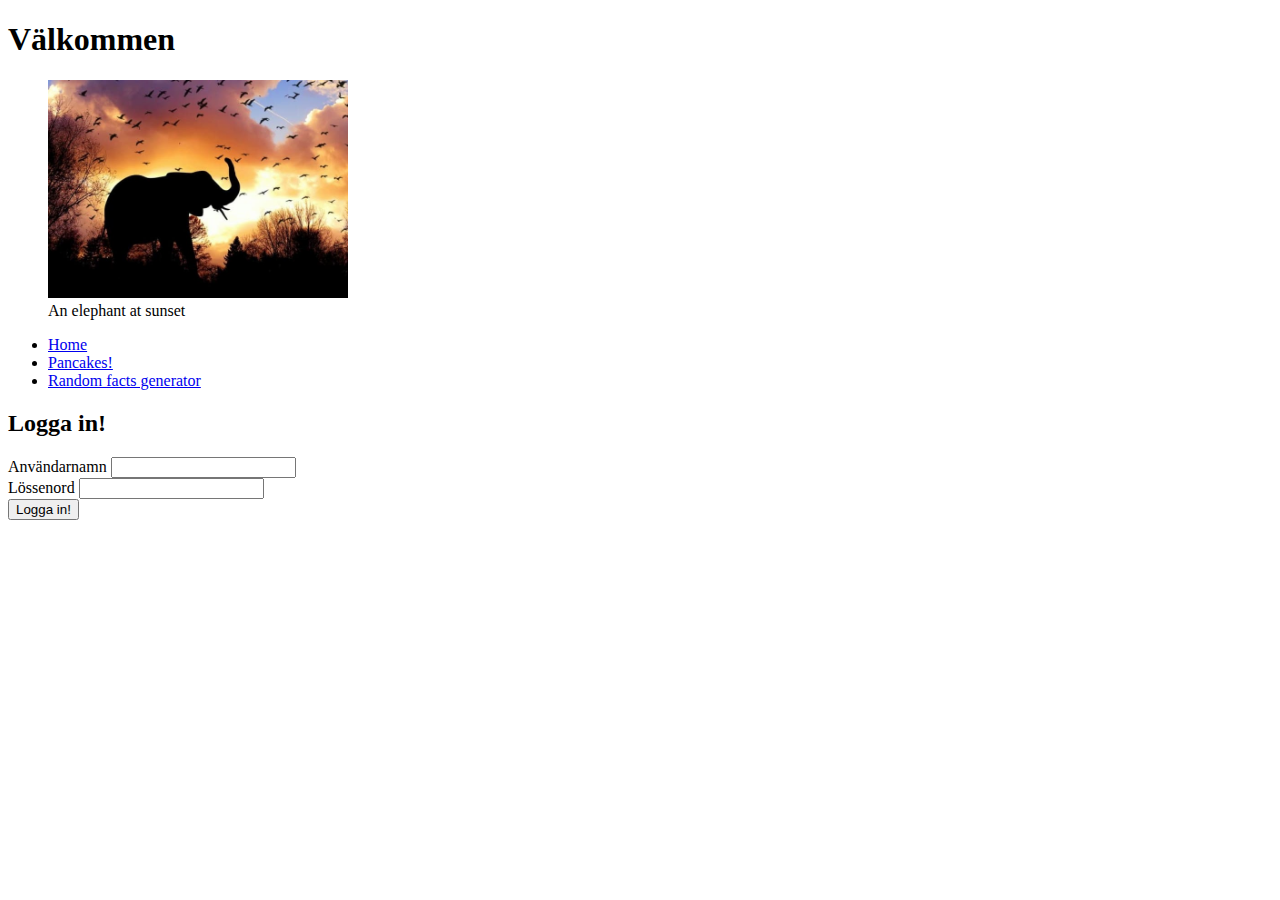
<file: found-all-the-errors/index.html>
<!DOCTYPE html>
<html lang="se">
  <head>
    <meta charset="utf-8" />
    <title>Välkommen</title>
    <!-- Vart ser du mig? -->
  </head>

  <body>
    <header>
      <h1>Välkommen</h1>

      <figure>
        <img src="elephant.jpg" alt="Elephant at sunset" width="300px" />
        <figcaption>An elephant at sunset</figcaption>
      </figure>

      <nav>
        <ul>
          <li>
            <a href="#hem">Home</a>
          </li>
          <li>
            <a href="https://www.mathem.se/recept/pannkakor---grundrecept"
              >Pancakes!</a
            >
          </li>
          <li>
            <a
              href="https://www.google.com/search?sxsrf=APwXEddyf7vfCtzTW0_Hyag-lKjBwXmk3Q:1680531191303&q=i%27m+feeling+curious&ved=2ahUKEwiN6sPF8o3-AhVLSPEDHf9GB5oQ73N6BAgJEBI"
              >Random facts generator</a
            >
          </li>
        </ul>
      </nav>
    </header>

    <section>
      <h2>Logga in!</h2>
      <form action="#login">
        <div>
          <label for="username">Användarnamn</label>
          <input id="username" type="text" />
        </div>
        <div>
          <label for="password">Lössenord</label>
          <input id="password" type="password" />
        </div>
        <button type="reset">Logga in!</button>
      </form>
    </section>
  </body>
</html>
</file>
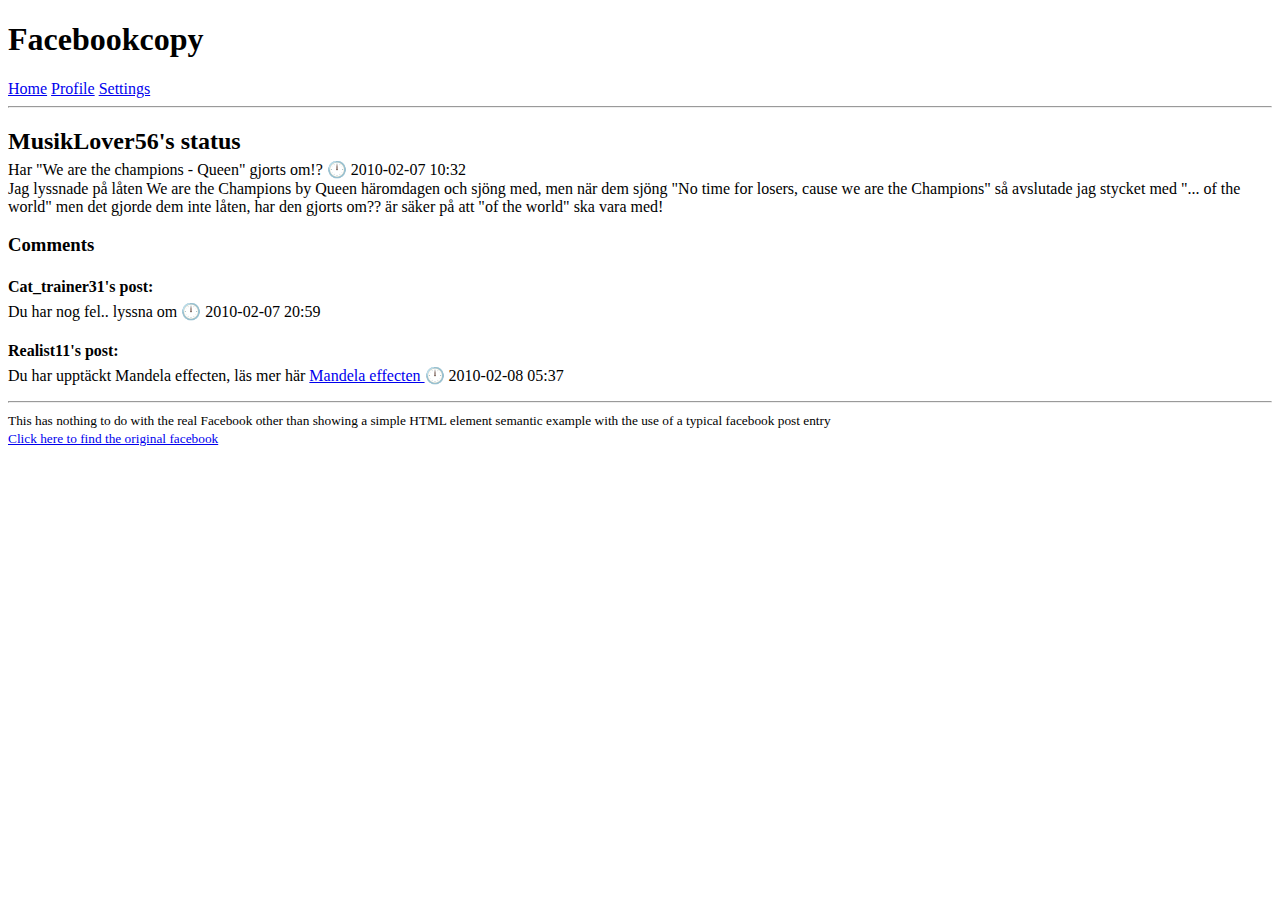
<file: perfect-facebook-clone/index.html>
<!DOCTYPE html>
<html lang="en">
  <head>
    <title>Facebookcopy</title>
    <style>
      p {
        margin-top: -15px;
      }
    </style>
    <meta charset="UTF-8" />
  </head>

  <body>
    <!--Övningen börjar här!-->
    <!--
    Byt ut alla icke semantiska taggar mot taggar som följer HTML5 standarden
    Observera att för att övningen ska anses vara klar måste den godkännas av w3c validator
    Länk till validator - https://validator.w3.org/
  -->

    <header></header>
    <h1>Facebookcopy</h1>

    <nav>
      <a href="#home">Home</a>
      <a href="#profile">Profile</a>
      <a href="#Settings">Settings</a>
    </nav>

    <hr />

    <main>
      <section>
        <h2>MusikLover56's status</h2>
        <p>
          Har "We are the champions - Queen" gjorts om!? &#128347;
          <span>2010-02-07 10:32</span>
        </p>

        <p>
          Jag lyssnade på låten We are the Champions by Queen häromdagen och
          sjöng med, men när dem sjöng "No time for losers, cause we are the
          Champions" så avslutade jag stycket med "... of the world" men det
          gjorde dem inte låten, har den gjorts om?? är säker på att "of the
          world" ska vara med!
        </p>
      </section>

      <section>
        <h3>Comments</h3>
      </section>

      <section>
        <h4>Cat_trainer31's post:</h4>

        <p>
          Du har nog fel.. lyssna om &#128347; <span>2010-02-07 20:59</span>
        </p>
      </section>

      <section>
        <h4>Realist11's post:</h4>
        <p>
          Du har upptäckt Mandela effecten, läs mer här
          <a
            href="https://www.buzzfeed.com/christopherhudspeth/crazy-examples-of-the-mandela-effect-that-will-make-you-ques?utm_term=.jqwGYwq6v1#.qePa790Nvl"
          >
            Mandela effecten
          </a>
          &#128347; <span>2010-02-08 05:37</span>
        </p>
      </section>
    </main>

    <hr />

    <footer>
      <small
        >This has nothing to do with the real Facebook other than showing a
        simple HTML element semantic example with the use of a typical facebook
        post entry
        <br />
        <a href="https://www.facebook.com/"
          >Click here to find the original facebook</a
        >
      </small>
    </footer>
  </body>
</html>
</file>
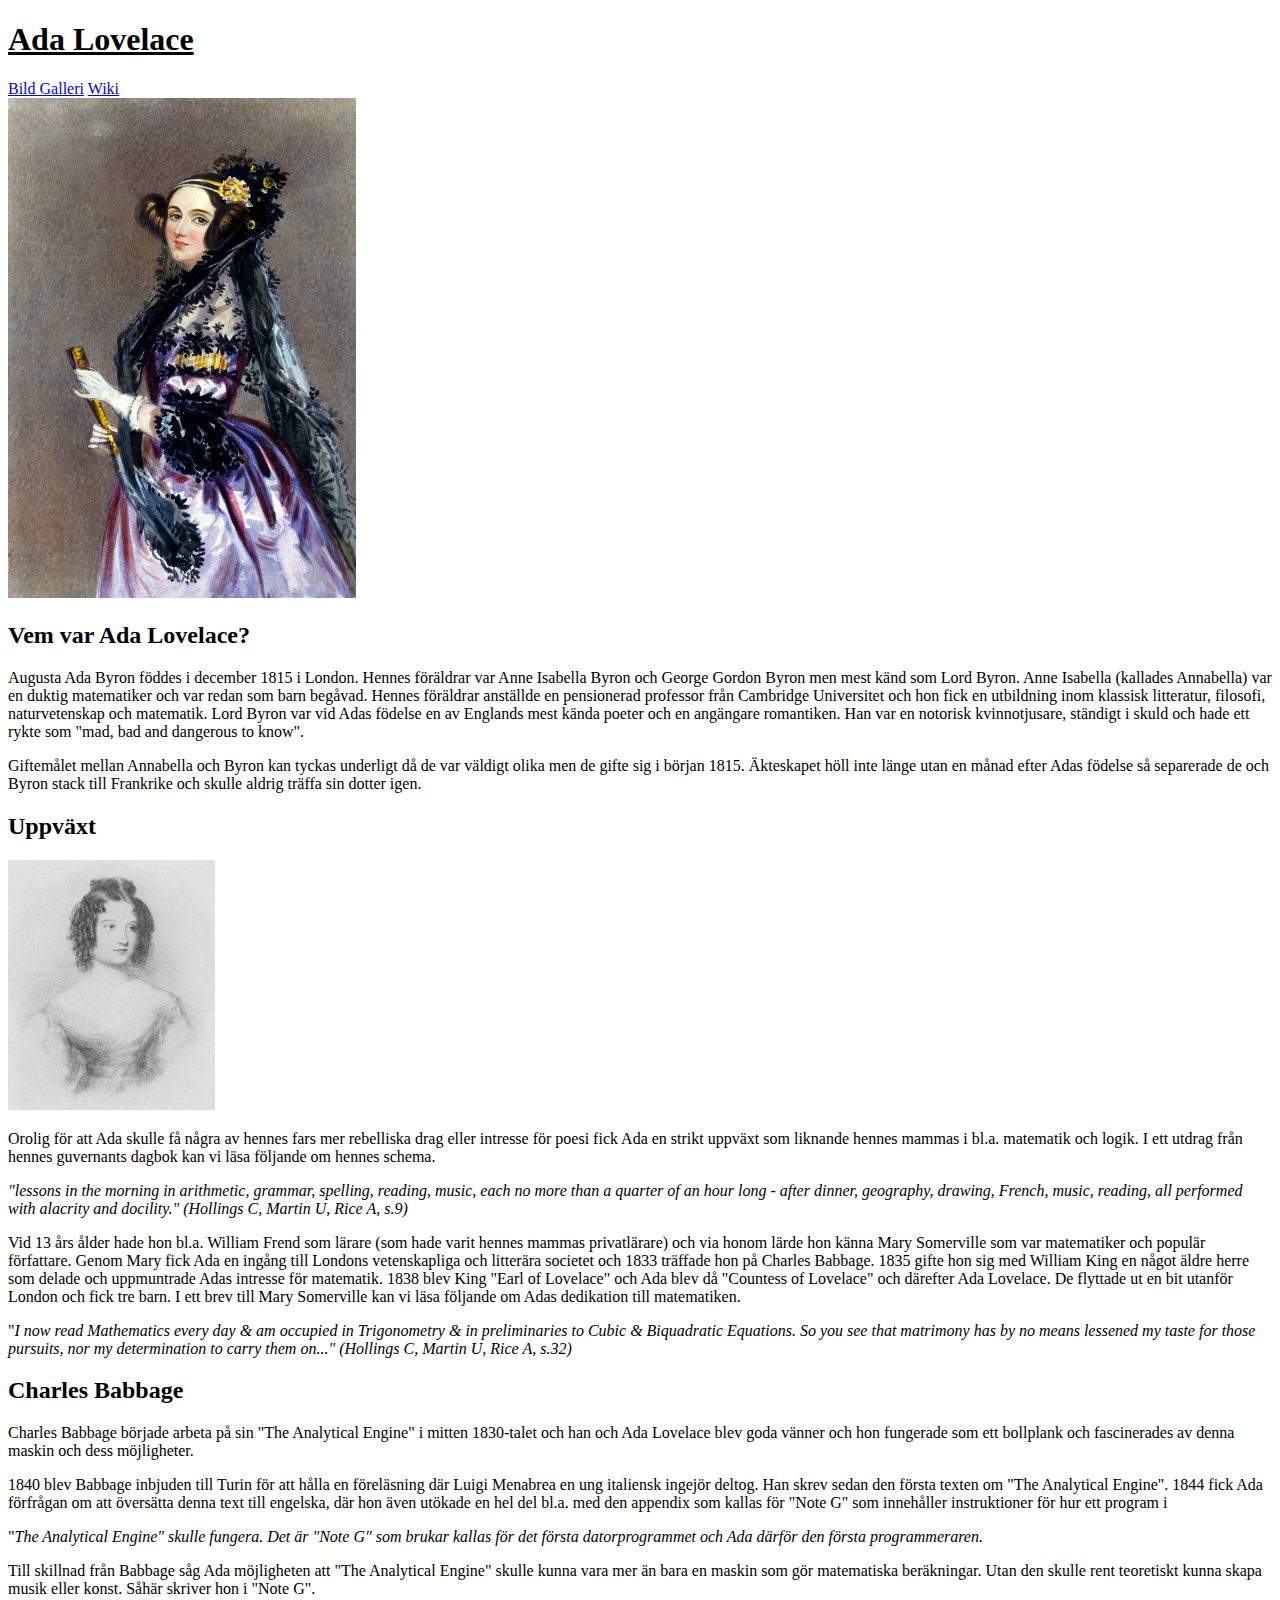
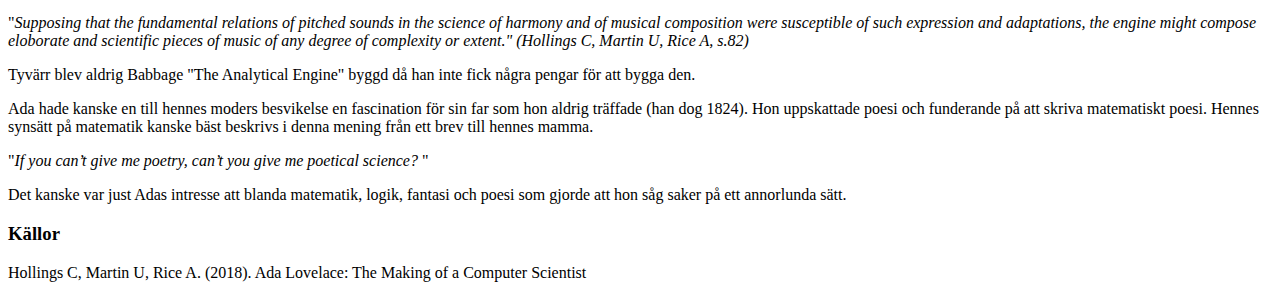
<file: the-first-coder/index.html>
<!DOCTYPE html>
<html lang="en">
  <head>
    <meta charset="UTF-8" />
    <meta http-equiv="X-UA-Compatible" content="IE=edge" />
    <meta name="viewport" content="width=device-width, initial-scale=1.0" />
    <title>Document</title>
  </head>
  <body>
    <header>
      <h1><u>Ada Lovelace</u></h1>

      <nav>
        <a href="picture.html">Bild Galleri</a>
        <a href="https://en.wikipedia.org/wiki/Ada_Lovelace">Wiki</a>
      </nav>

      <img
        src="img/Ada_Lovelace_portrait.jpg"
        alt="avatar picture of Ada Lovelace"
        height="500px"
      />
    </header>

    <main>
      <section>
        <h2>Vem var Ada Lovelace?</h2>

        <p>
          Augusta Ada Byron föddes i december 1815 i London. Hennes föräldrar
          var Anne Isabella Byron och George Gordon Byron men mest känd som Lord
          Byron. Anne Isabella (kallades Annabella) var en duktig matematiker
          och var redan som barn begåvad. Hennes föräldrar anställde en
          pensionerad professor från Cambridge Universitet och hon fick en
          utbildning inom klassisk litteratur, filosofi, naturvetenskap och
          matematik. Lord Byron var vid Adas födelse en av Englands mest kända
          poeter och en angängare romantiken. Han var en notorisk kvinnotjusare,
          ständigt i skuld och hade ett rykte som "mad, bad and dangerous to
          know".
        </p>

        <p>
          Giftemålet mellan Annabella och Byron kan tyckas underligt då de var
          väldigt olika men de gifte sig i början 1815. Äkteskapet höll inte
          länge utan en månad efter Adas födelse så separerade de och Byron
          stack till Frankrike och skulle aldrig träffa sin dotter igen.
        </p>
      </section>

      <section>
        <h2>Uppväxt</h2>
        <img
          src="img/Ada_Byron_aged_seventeen_(1832).jpg"
          alt="bio avatar picture of Ada Lovelace"
          height="250px"
        />
        <p>
          Orolig för att Ada skulle få några av hennes fars mer rebelliska drag
          eller intresse för poesi fick Ada en strikt uppväxt som liknande
          hennes mammas i bl.a. matematik och logik. I ett utdrag från hennes
          guvernants dagbok kan vi läsa följande om hennes schema.
        </p>

        <i
          >"lessons in the morning in arithmetic, grammar, spelling, reading,
          music, each no more than a quarter of an hour long - after dinner,
          geography, drawing, French, music, reading, all performed with
          alacrity and docility." (Hollings C, Martin U, Rice A, s.9)</i
        >

        <p>
          Vid 13 års ålder hade hon bl.a. William Frend som lärare (som hade
          varit hennes mammas privatlärare) och via honom lärde hon känna Mary
          Somerville som var matematiker och populär författare. Genom Mary fick
          Ada en ingång till Londons vetenskapliga och litterära societet och
          1833 träffade hon på Charles Babbage. 1835 gifte hon sig med William
          King en något äldre herre som delade och uppmuntrade Adas intresse för
          matematik. 1838 blev King "Earl of Lovelace" och Ada blev då "Countess
          of Lovelace" och därefter Ada Lovelace. De flyttade ut en bit utanför
          London och fick tre barn. I ett brev till Mary Somerville kan vi läsa
          följande om Adas dedikation till matematiken.
        </p>

        <p>
          "<i
            >I now read Mathematics every day & am occupied in Trigonometry & in
            preliminaries to Cubic & Biquadratic Equations. So you see that
            matrimony has by no means lessened my taste for those pursuits, nor
            my determination to carry them on..." (Hollings C, Martin U, Rice A,
            s.32)</i
          >
        </p>
      </section>

      <section>
        <h2>Charles Babbage</h2>
        <p>
          Charles Babbage började arbeta på sin "The Analytical Engine" i mitten
          1830-talet och han och Ada Lovelace blev goda vänner och hon fungerade
          som ett bollplank och fascinerades av denna maskin och dess
          möjligheter.
        </p>

        <p>
          1840 blev Babbage inbjuden till Turin för att hålla en föreläsning där
          Luigi Menabrea en ung italiensk ingejör deltog. Han skrev sedan den
          första texten om "The Analytical Engine". 1844 fick Ada förfrågan om
          att översätta denna text till engelska, där hon även utökade en hel
          del bl.a. med den appendix som kallas för "Note G" som innehåller
          instruktioner för hur ett program i
        </p>

        <p>
          "<i
            >The Analytical Engine" skulle fungera. Det är "Note G" som brukar
            kallas för det första datorprogrammet och Ada därför den första
            programmeraren.</i
          >
        </p>

        <p>
          Till skillnad från Babbage såg Ada möjligheten att "The Analytical
          Engine" skulle kunna vara mer än bara en maskin som gör matematiska
          beräkningar. Utan den skulle rent teoretiskt kunna skapa musik eller
          konst. Såhär skriver hon i "Note G".
        </p>

        <p>
          "<i
            >Supposing that the fundamental relations of pitched sounds in the
            science of harmony and of musical composition were susceptible of
            such expression and adaptations, the engine might compose eloborate
            and scientific pieces of music of any degree of complexity or
            extent." (Hollings C, Martin U, Rice A, s.82)</i
          >
        </p>

        <p>
          Tyvärr blev aldrig Babbage "The Analytical Engine" byggd då han inte
          fick några pengar för att bygga den.
        </p>
        <p>
          Ada hade kanske en till hennes moders besvikelse en fascination för
          sin far som hon aldrig träffade (han dog 1824). Hon uppskattade poesi
          och funderande på att skriva matematiskt poesi. Hennes synsätt på
          matematik kanske bäst beskrivs i denna mening från ett brev till
          hennes mamma.
        </p>
        <p>
          "<i
            >If you can’t give me poetry, can’t you give me poetical science?</i
          >
          "
        </p>
        <p>
          Det kanske var just Adas intresse att blanda matematik, logik, fantasi
          och poesi som gjorde att hon såg saker på ett annorlunda sätt.
        </p>
      </section>
    </main>

    <footer>
      <h3>Källor</h3>

      <p>
        Hollings C, Martin U, Rice A. (2018). Ada Lovelace: The Making of a
        Computer Scientist
      </p>
    </footer>
  </body>
</html>
</file>
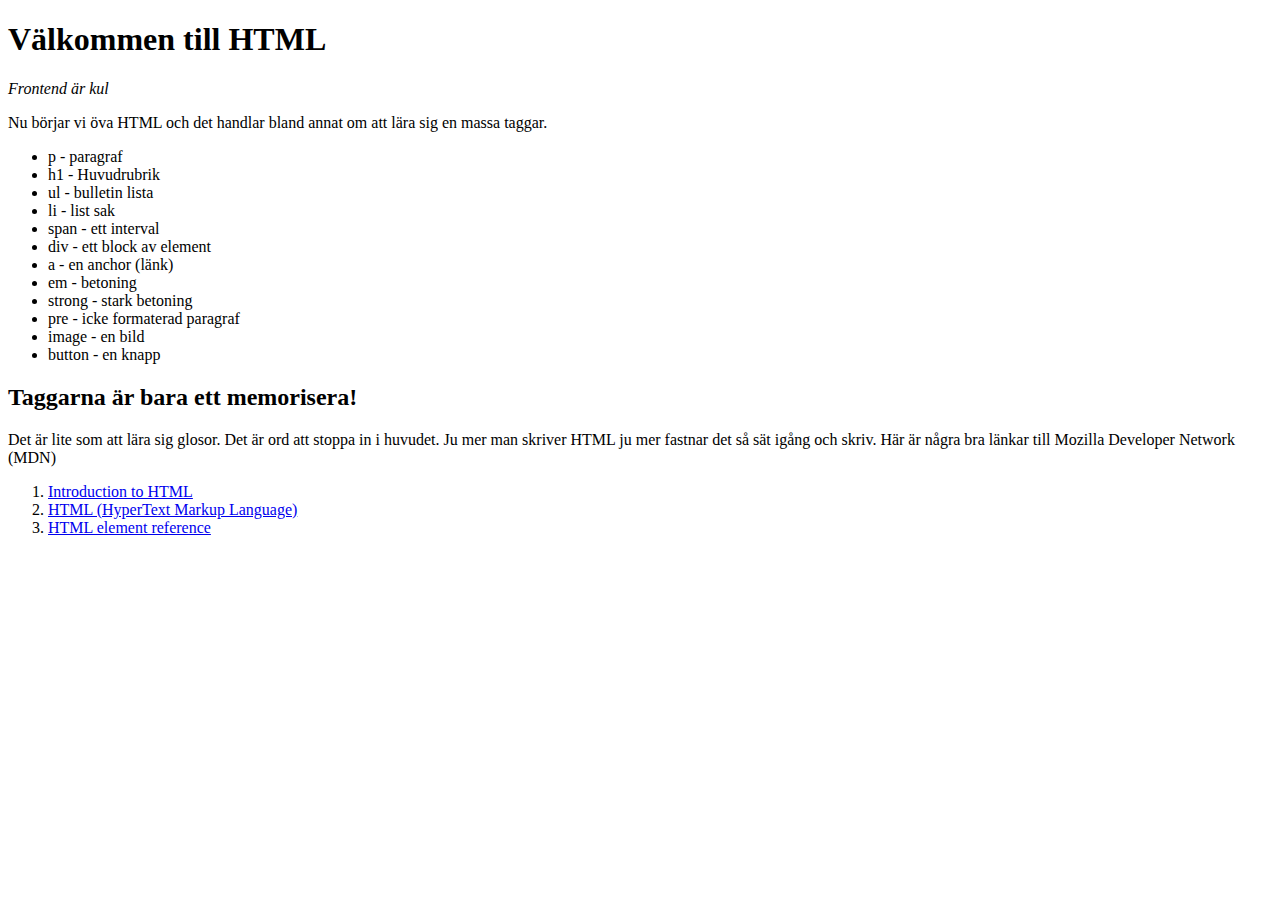
<file: web-is-fun/index.html>
<!DOCTYPE html>
<html lang="en">
  <head>
    <meta charset="UTF-8" />
    <meta http-equiv="X-UA-Compatible" content="IE=edge" />
    <meta name="viewport" content="width=device-width, initial-scale=1.0" />
    <title>Web is fub</title>

    <link rel="stylesheet" href="style.css" />
  </head>
  <body>
    <header>
      <h1>Välkommen till HTML</h1>
      <p class="sub-word">Frontend är kul</p>
    </header>

    <section>
      <div>
        <p>
          Nu börjar vi öva HTML och det handlar bland annat om att lära sig en
          massa taggar.
        </p>
      </div>

      <div>
        <ul>
          <li>p - paragraf</li>
          <li>h1 - Huvudrubrik</li>
          <li>ul - bulletin lista</li>
          <li>li - list sak</li>
          <li>span - ett interval</li>
          <li>div - ett block av element</li>
          <li>a - en anchor (länk)</li>
          <li>em - betoning</li>
          <li>strong - stark betoning</li>
          <li>pre - icke formaterad paragraf</li>
          <li>image - en bild</li>
          <li>button - en knapp</li>
        </ul>
      </div>
    </section>

    <section>
      <div>
        <h2>Taggarna är bara ett memorisera!</h2>
      </div>

      <div>
        <p>
          Det är lite som att lära sig glosor. Det är ord att stoppa in i
          huvudet. Ju mer man skriver HTML ju mer fastnar det så sät igång och
          skriv. Här är några bra länkar till Mozilla Developer Network (MDN)
        </p>
      </div>
    </section>

    <footer>
      <ol>
        <li>
          <a href="#">Introduction to HTML</a>
        </li>
        <li>
          <a href="#">HTML (HyperText Markup Language)</a>
        </li>
        <li>
          <a href="#">HTML element reference</a>
        </li>
      </ol>
    </footer>
  </body>
</html>
</file>
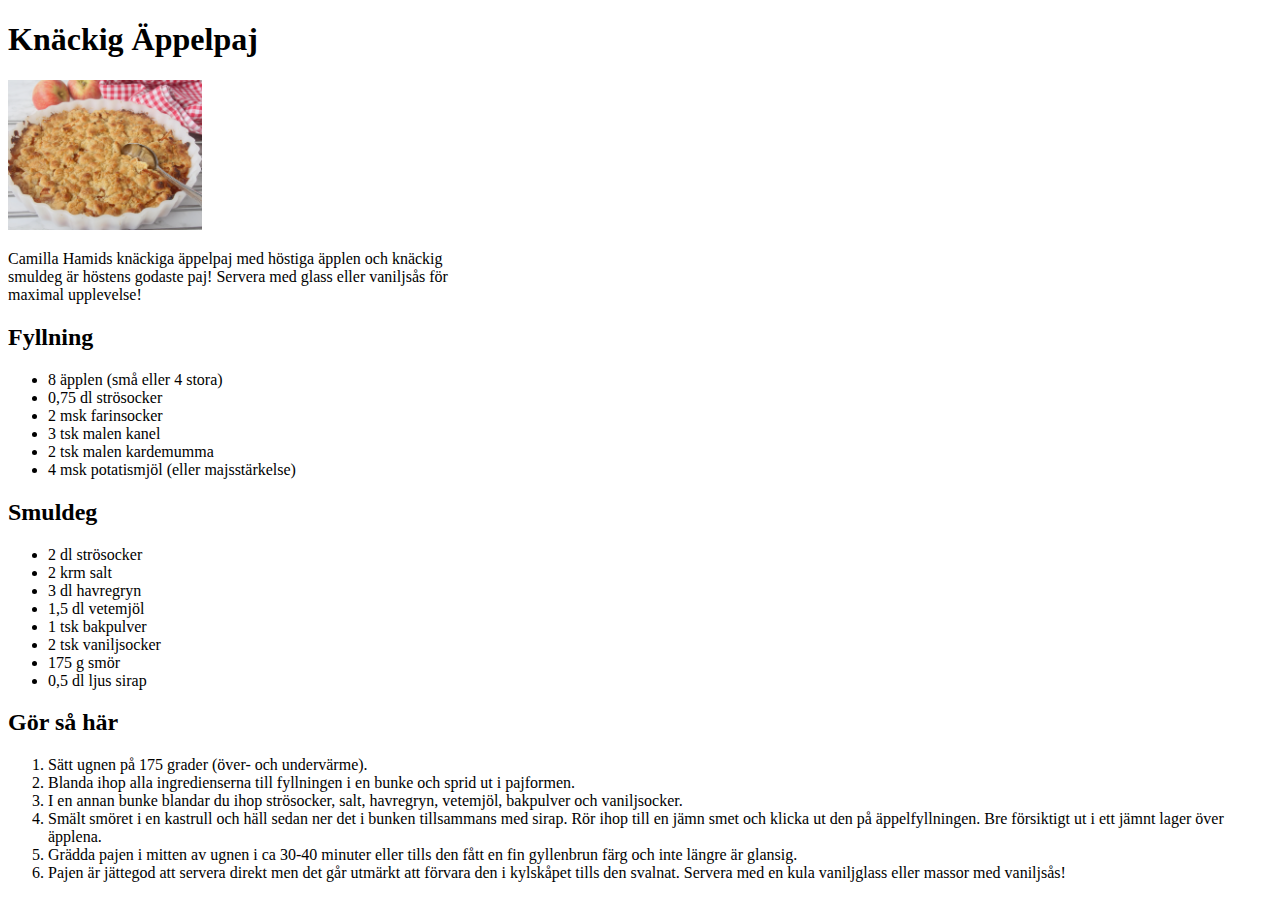
<file: yummy-recipe/index.html>
<!DOCTYPE html>
<html>
  <head>
    <!-- Innehållet för recept är taget från https://www.koket.se/knackig-appelpaj-2 -->
    <title>Knäckig Äåppelpaj</title>
  </head>
  <body>
    <!-- Övningen går ut på att omsluta de kommenterade styckena med html taggar för att göra sidan läsbar --

    <!- Huvud rubrik -->
    <header>
      <h1>Knäckig Äppelpaj</h1>
      <img src="img/äpple-paj.png" alt="Bild på  äpplepaj" height="150px" />
    </header>

    <main>
      <p>
        Camilla Hamids knäckiga äppelpaj med höstiga äpplen och knäckig <br />
        smuldeg är höstens godaste paj! Servera med glass eller vaniljsås för
        <br />
        maximal upplevelse!
      </p>

      <section>
        <h2>Fyllning</h2>

        <ul>
          <li>8 äpplen (små eller 4 stora)</li>
          <li>0,75 dl strösocker</li>
          <li>2 msk farinsocker</li>
          <li>3 tsk malen kanel</li>
          <li>2 tsk malen kardemumma</li>
          <li>4 msk potatismjöl (eller majsstärkelse)</li>
        </ul>
      </section>

      <section>
        <h2>Smuldeg</h2>

        <ul>
          <li>2 dl strösocker</li>
          <li>2 krm salt</li>
          <li>3 dl havregryn</li>
          <li>1,5 dl vetemjöl</li>
          <li>1 tsk bakpulver</li>
          <li>2 tsk vaniljsocker</li>
          <li>175 g smör</li>
          <li>0,5 dl ljus sirap</li>
        </ul>
      </section>

      <section>
        <h2>Gör så här</h2>

        <ol>
          <li>Sätt ugnen på 175 grader (över- och undervärme).</li>
          <li>
            Blanda ihop alla ingredienserna till fyllningen i en bunke och sprid
            ut i pajformen.
          </li>
          <li>
            I en annan bunke blandar du ihop strösocker, salt, havregryn,
            vetemjöl, bakpulver och vaniljsocker.
          </li>
          <li>
            Smält smöret i en kastrull och häll sedan ner det i bunken
            tillsammans med sirap. Rör ihop till en jämn smet och klicka ut den
            på äppelfyllningen. Bre försiktigt ut i ett jämnt lager över
            äpplena.
          </li>
          <li>
            Grädda pajen i mitten av ugnen i ca 30-40 minuter eller tills den
            fått en fin gyllenbrun färg och inte längre är glansig.
          </li>
          <li>
            Pajen är jättegod att servera direkt men det går utmärkt att förvara
            den i kylskåpet tills den svalnat. Servera med en kula vaniljglass
            eller massor med vaniljsås!
          </li>
        </ol>
      </section>
    </main>
  </body>
</html>
</file>
<file: web-is-fun/style.css>
.sub-word {
  font-style: italic;
}
</file>
